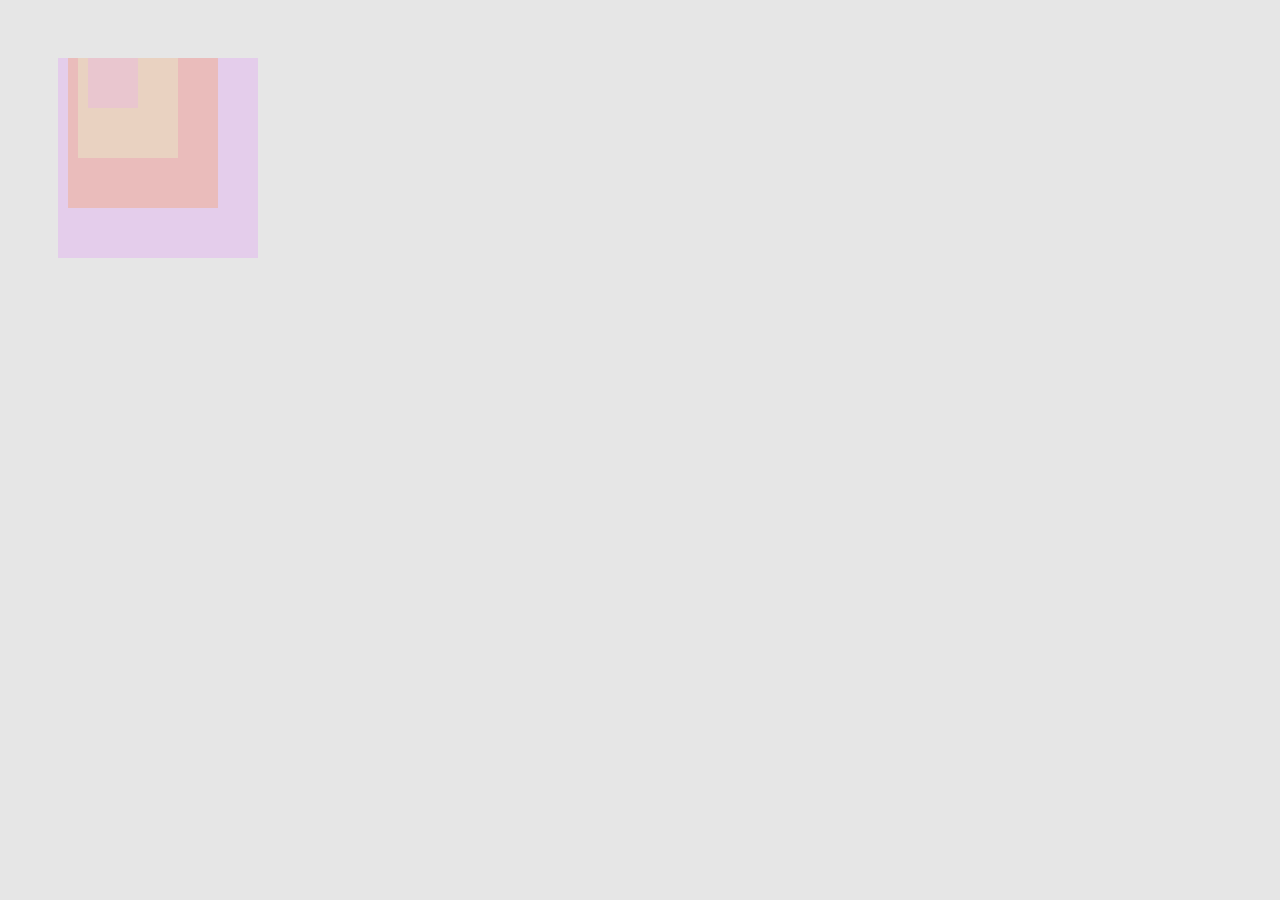
<file: index.html>
<!DOCTYPE html>
<html>
<head>
<meta charset="utf-8" />
<link rel="stylesheet" type="text/css" href="css/new.css">
<title>HTML Template</title>
</head>
<body>

<div class='js-fade fade-in1 is-paused'>
	<div class="div1">
		<div class='js-fade fade-in2 is-paused'>
			<div class="div2">
				<div class='js-fade fade-in3 is-paused'>
					<div class="div3">
						<div class='js-fade fade-in4 is-paused'>
							<div class="div4">
							</div>
					</div>
			</div>		
	</div>
	

    <script src="js/new.js"></script>
</body>
</html>
</file>
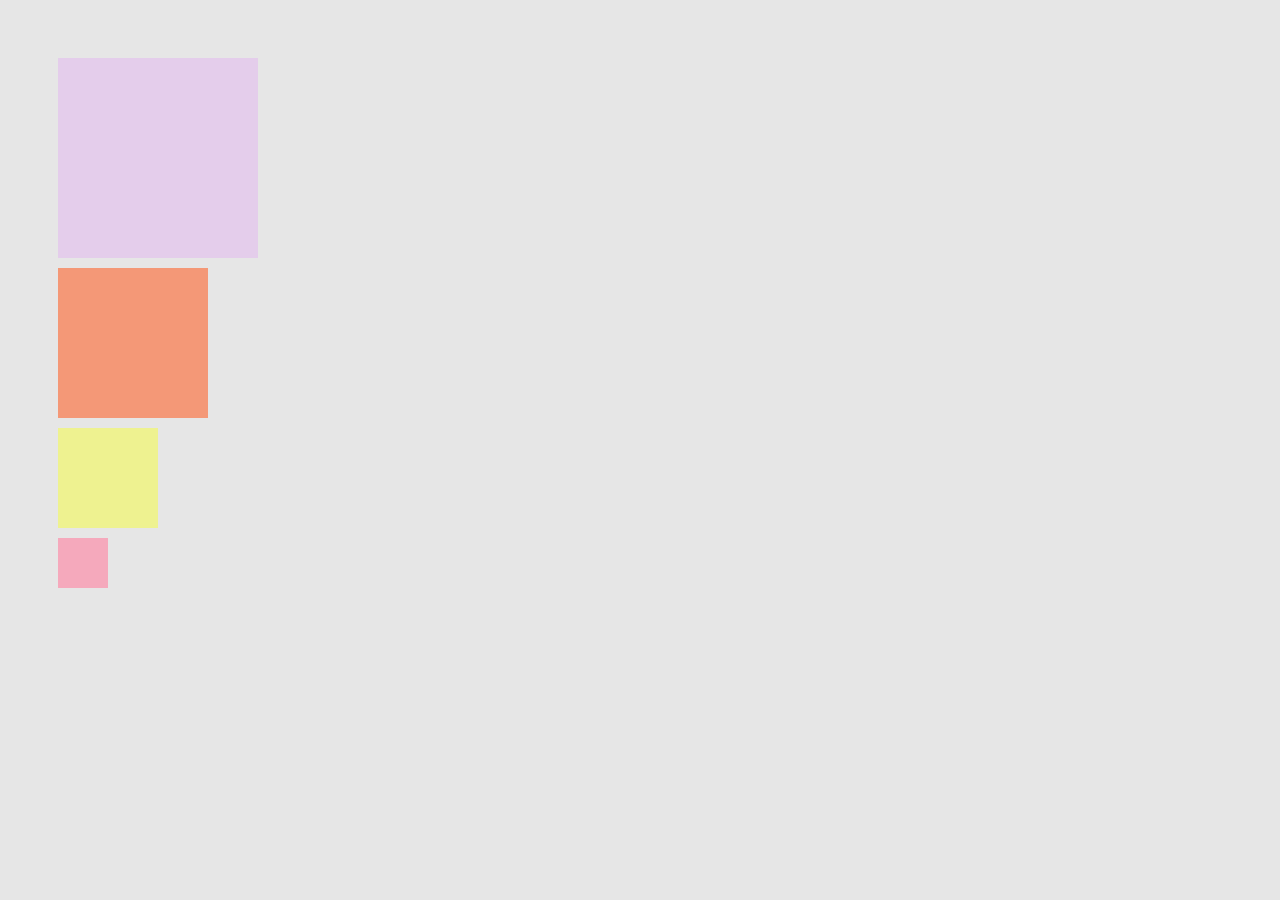
<file: ex3.8.html>
<!DOCTYPE html>
<html>
<head>
<meta charset="utf-8" />
<link rel="stylesheet" type="text/css" href="css/new.css">
<title>HTML Template</title>
</head>
<body>

<div class='js-fade fade-in1 is-paused'>
	<div class="div1">
	</div>
</div>
<div class='js-fade fade-in2 is-paused'>
	<div class="div2">
	</div>
</div>
<div class='js-fade fade-in3 is-paused'>
	<div class="div3">
	</div>
</div>
<div class='js-fade fade-in4 is-paused'>
	<div class="div4">
	</div>
</div>
    <script src="js/new.js"></script>
</body>
</html>
</file>
<file: css/new.css>
body {
	background-color:#E6E6E6;
}
@-webkit-keyframes fadeIn {
  to {
    opacity: 1;
  }
}

@keyframes fadeIn {
  to {
    opacity: 1;
  }
}

.fade-in1 {
    -webkit-animation: fadeIn 5s ease-in 1 forwards;
  animation: fadeIn 5s ease-in 1 forwards;
  opacity: 0;
}
.fade-in2 {
    -webkit-animation: fadeIn 2s ease-in 1 forwards;
  animation: fadeIn 2s ease-in 1 forwards;
  opacity: 0;
}
.fade-in3 {
    -webkit-animation: fadeIn 12s ease-in 1 forwards;
  animation: fadeIn 12s ease-in 1 forwards;
  opacity: 0;
}
.fade-in4 {
    -webkit-animation: fadeIn 8s ease-in 1 forwards;
  animation: fadeIn 8s ease-in 1 forwards;
  opacity: 0;
}

.is-paused {
    -webkit-animation-play-state: running;
  animation-play-state: running;
}

.btn {
  background: #ccc;
  border-radius: 3px;
  display: inline-block;
  padding: 5px;
}

body {
  padding: 40px;
}
.div1 {
	height:200px;
	width:200px;
	background-color:#E2A9F3;
	opacity:.4;
	margin:10px;
}
.div1:hover {
		height:200px;
		width:200px;
		background-color:red;
		opacity:.4;
		margin:10px;
}
.div2 {
	height:150px;
	width:150px;
	background-color:#FE642E;
	opacity:.6;
		margin:10px;
}
.div3:hover {
	height:150px;
	width:150px;
	background-color:blue;
	opacity:.6;
		margin:10px;
}
.div3 {
	height:100px;
	width:100px;
	background-color:#F4FA58;
	opacity:.6;
		margin:10px;
}
.div3:hover {
	height:100px;
	width:100px;
	background-color:purple;
	opacity:.6;
		margin:10px;
}
.div4 {
	height:50px;
	width:50px;
	background-color:#F5A9BC;
	opacity:1;
		margin:10px;
}
.div4:hover {
	height:50px;
	width:50px;
	background-color:green;
	opacity:1;
		margin:10px;
}
</file>
